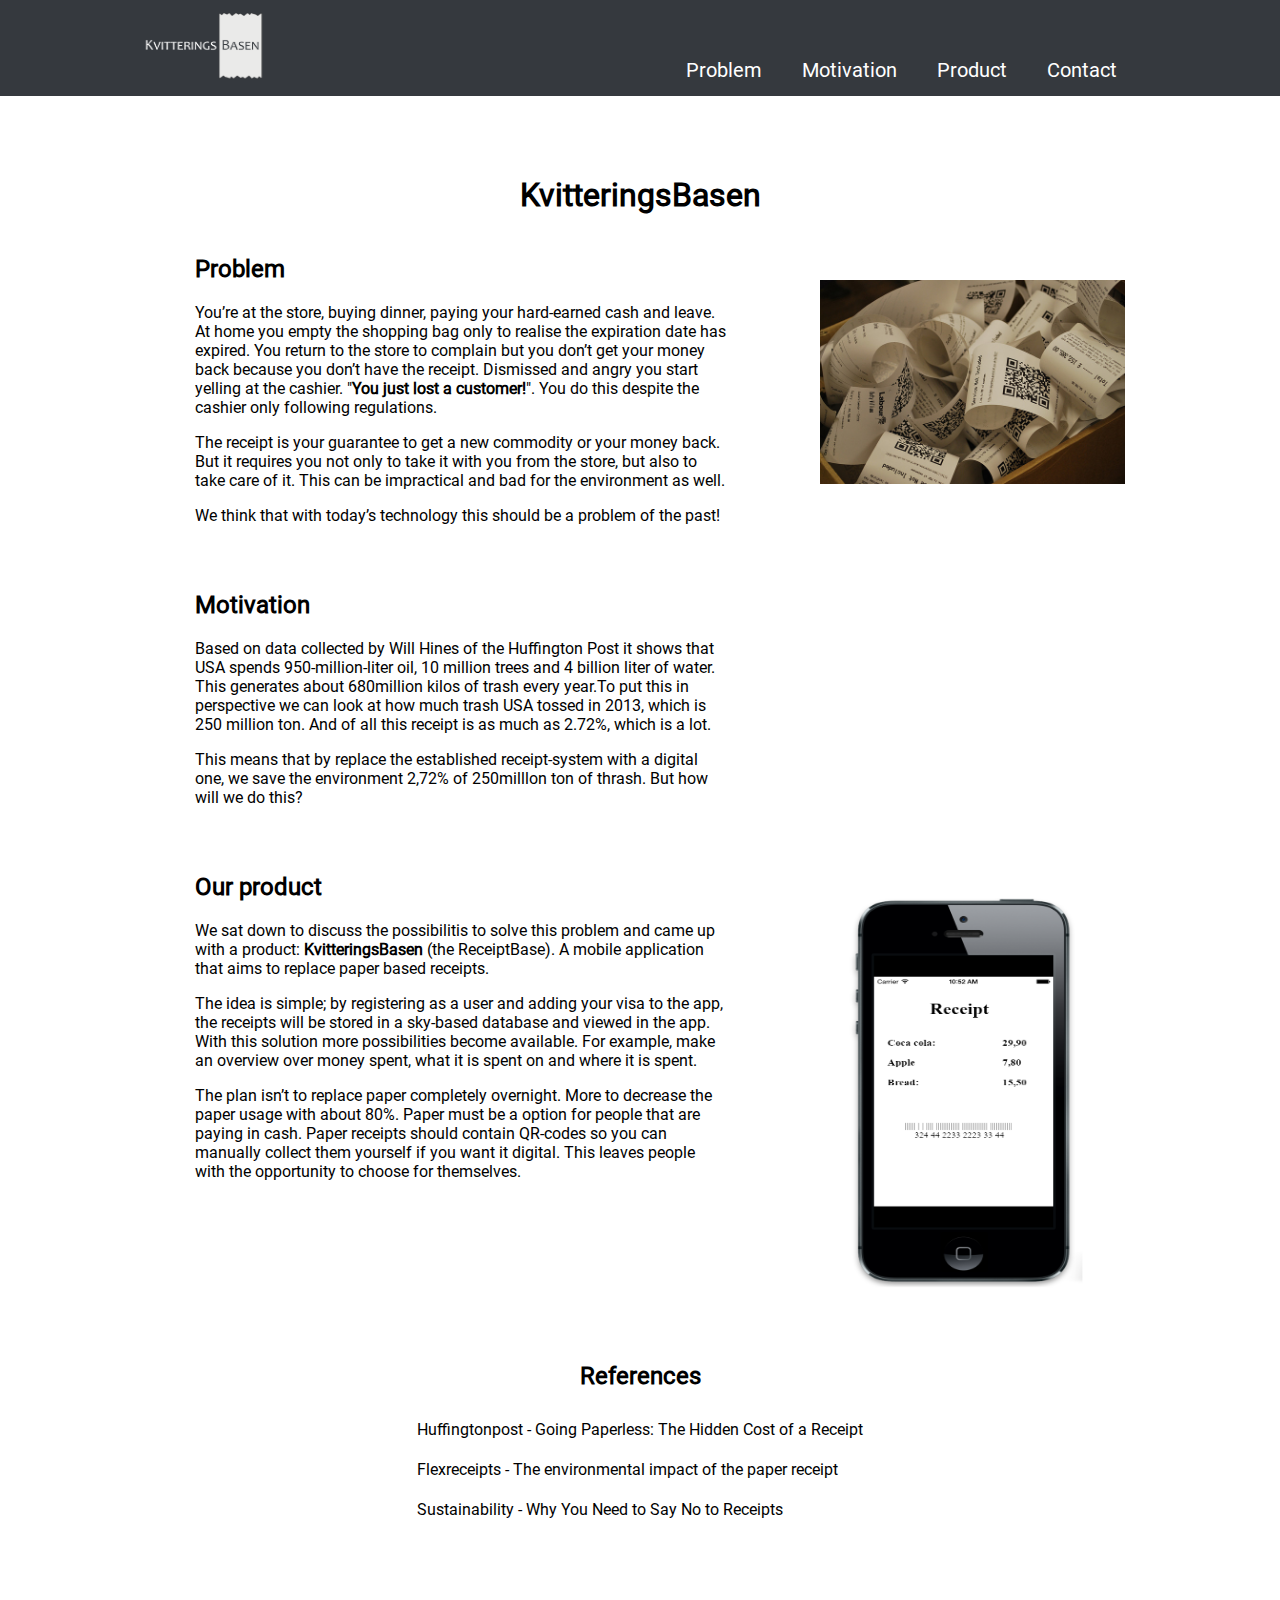
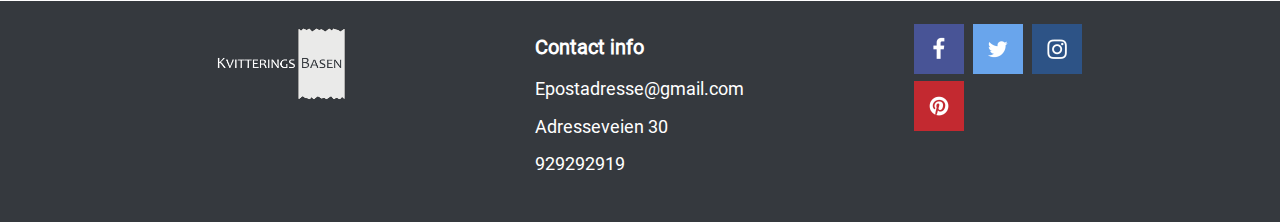
<file: index.html>
<!DOCTYPE html>
<html lang="nb" dir="ltr" >

<head>
	<meta charset="utf-8">
	<meta http-equiv="x-ua-compatible" content="ie=edge">
	<meta name="viewport" content="width=device-width, initial-scale=1, viewport-fit=cover">

	<title>Kvitteringsbasen</title>
	<meta name="description" content="Kvitteringsbasen. Vi tilbyr en applikasjon for alle dine kvitteringer.">
	<link rel="icon" type="image/png" href="img/Logo.png">

	<link rel="stylesheet" href="main.css">

</head>

<body>

		<div id="header-background" ></div>

	<div id="content" >

		<header role="banner" id="header">
			<div id="header-content" >
				<div id="Logo" >
					<div class="inner">
						<img tabindex="0" class="logoBilde" alt="The logo of Kvitteringsbasen. The name in text upon a illustratet receipt." src="img/logo_3_inverted.png">
					</div>
				</div>
				<div id="header-nav" >
					<div class="inner">
						<nav role="navigation" >
							<ul>
                                <li><a href="#sekEn" >Problem</a></li>
                                <li><a href="#sekTo" >Motivation</a></li>
                                <li><a href="#sekTre" >Product</a></li>
                                <li class="sLink"><a href="#footer" >Contact</a></li>
							</ul>
						</nav>
					</div>
				</div>
			</div>
		</header>

		<main role="main" id="middle" >
			<div id="overskrift">
				<h1 tabindex="0" >
					KvitteringsBasen
				</h1>
			</div>
			<section id="sekEn" class="seksjon"  >
				<div class="seksjonsTekst" >
					<div class="inner" >
						<h2 tabindex="0" >Problem</h2>
						<p tabindex="0" >
							You’re at the store, buying dinner, paying your hard-earned cash and leave. At home you empty the shopping bag only to realise the expiration date has expired. You return to the store to complain but you don’t get your money back because you don’t have the receipt. Dismissed and angry you start yelling at the cashier. "<strong>You just lost a customer!</strong>". You do this despite the cashier only following regulations.
						</p>
						<p tabindex="0" >
							The receipt is your guarantee to get a new commodity or your money back. But it requires you not only to take it with you from the store, but also to take care of it. This can be impractical and bad for the environment as well.
						</p>
						<p tabindex="0" >
							We think that with today’s technology this should be a problem of the past!
						</p>
					</div>
				</div>
				<div class="seksjonsBilde" >
					<div class="inner" >	
						<img tabindex="0" class="kvittering mess" alt="A picture of multiple receipts in paperform stacked in a mess." src="img/ReceiptMess.jpg">
					</div>
				</div>
				<div class="stopFloat" ></div>
			</section>

			<section id="sekTo" class="seksjon"  >
				<div class="seksjonsTekst" >
					<div class="inner" >
						<h2 tabindex="0" >Motivation</h2>
						<p tabindex="0" >
							Based on data collected by Will Hines of the Huffington Post it shows that USA spends 950-million-liter oil, 10 million trees and 4 billion liter of water. This generates about 680million kilos of trash every year.To put this in perspective we can look at how much trash USA tossed in 2013, which is 250 million ton. And of all this receipt is as much as 2.72%, which is a lot.
						</p>
						<p tabindex="0" >
							This means that by replace the established receipt-system with a digital one, we save the environment 2,72% of 250milllon ton of thrash. But how will we do this?
						</p>
					</div>
				</div>

				<div class="stopFloat" ></div>
			</section>

			<section id="sekTre" class="seksjon" >
				<div class="seksjonsTekst" >
					<div class="inner" >
						<h2 tabindex="0" >Our product</h2>
						<p tabindex="0" >
							We sat down to discuss the possibilitis to solve this problem and came up with a product: <strong>KvitteringsBasen</strong> (the ReceiptBase). A mobile application that aims to replace paper based receipts.
						</p>
						<p tabindex="0" >
							The idea is simple; by registering as a user and adding your visa to the app, the receipts will be stored in a sky-based database and viewed in the app. With this solution more possibilities become available. For example, make an overview over money spent, what it is spent on and where it is spent.
						</p>
						<p tabindex="0" >
							The plan isn’t to replace paper completely overnight. More to decrease the paper usage with about 80%. Paper must be a option for people that are paying in cash. Paper receipts should contain QR-codes so you can manually collect them yourself if you want it digital. This leaves people with the opportunity to choose for themselves.
						</p>

					</div>
				</div>
				<div class="seksjonsBilde" >
					<div class="inner" >	
						<img tabindex="0" id="app" class="kvittering" alt="Picture of the application we're planing to develop." src="img/mobilKvittering.png">
					</div>
				</div>
				<div class="stopFloat" ></div>
			</section>

			<section id="sekFire" class="seksjon" >
				<div class="seksjonRef" >
					<div class="inner" >

						<h2 tabindex="0" >References</h2>
						<p>
						<a alt="link to huffingtonpost" target="_blank" href="https://www.huffingtonpost.com/will-hines/going-paperless-the-hidde_b_3008587.html">Huffingtonpost - Going Paperless: The Hidden Cost of a Receipt</a><br>
						<a alt="link to Flexreceipts" target="_blank" href="http://www.flexreceipts.com/blog/the-environmental-impact-of-the-paper-receipt-and-why-you-should-go-digital/">Flexreceipts - The environmental impact of the paper receipt</a><br>
						<a alt="link to Sustainability" target="_blank" href="https://sustainability.ncsu.edu/blog/changeyourstate/bpa-receipts/">Sustainability - Why You Need to Say No to Receipts</a>
						</p>
					</div>
				</div>
			</section>
			
		</main>

		<footer id="footer" >
			<div id="footer-content" >
				<div class="footer-box flef" >
					<div class="inner">
						<img tabindex="0" class="logoBilde" alt="The logo of Kvitteringsbasen. The name in text upon a illustratet receipt" src="img/logo_3_inverted.png">
					</div>
				</div>

				<div class="footer-box fmid" >
					<div class="inner" >
						<h3 tabindex="0" >
							Contact info
						</h3>
						<p tabindex="0" >
							Epostadresse@gmail.com
						</p>
						<p tabindex="0" >
							Adresseveien 30
						</p>
						<p tabindex="0" >
							929292919
						</p>
					</div>
				</div>

				<div class="footer-box social" >
					<div class="inner" >
						<a href="https://www.facebook.com/" target="_blank" class="fa"><img alt="link to our facebook page." class="fa-facebook" src="./img/Facebook.png"/></a>
						<a href="https://twitter.com/" target="_blank" class="fa fa-twitter"><img alt="link to our twitter page." class="fa-facebook" src="./img/Twitter.png"/></a>
						<a href="https://www.instagram.com/" target="_blank" class="fa fa-instagram"><img alt="link to our instagram page." class="fa-facebook" src="./img/Instagram.png"/></a>
						<a href="https://no.pinterest.com/" target="_blank" class="fa fa-pinterest"><img alt="link to our pinterest page." class="fa-facebook" src="./img/Pinterest.png"/></a>
					</div>
				</div>
			</div>
		</footer>

	</div>
</body>
</html>
</file>
<file: main.css>
@font-face {
    font-family: 'Roboto';
    src: url('fonts/Roboto-Regular.ttf');
    font-weight: normal;
    font-style: normal;
}

html {
	position: relative;
}
body {
	font-family: sans-serif;
        font-family: Roboto;
        background-color: white;
	

	margin: 0 0 417px;
}
@media (max-width: 580px){
	body{
		margin: 0 0 617px;
	}
        
        nav ul li {
            display: block;
        }
        
        nav ul li a {
            padding-right: 0px;
            padding-left: 0px;
        }
}

#content{

	margin: auto;
    width: 70%;
    padding-bottom: 1%;

    background-color: white;
}
@media (max-width:1400px){
	#content{
	    width: 80%;
	}
}
@media (max-width:1200px){
	#content{
	    width: 90%;
	}
}

.inner{
	display: inline-block;
	text-align: left;
}

/*  HEADER */

#header-background{
	background-color: #35393E;

	height: 6em;
	left: 0;
	right: 0;

	z-index: -1;
	position: absolute;


}
#header{
	background-color: #35393E;
	margin-bottom: 5em;
}
#header-content{

	height: 6em;
	
}


#Logo{
	float: left;
	width: 30%;
	text-align: left;
}
.logoBilde{

	max-height: 5.5em;

}

#header-nav{

	height: auto;
	float: left;
	width: 70%;
	text-align: right;
	font-size: 20px;

}
#header-nav .inner{
	margin-top: 50px;
}
ul{
	padding: 0;
	margin: 0;


	list-style-type: none;
	text-align:center;
}
li{
	width: 138px;
	height: 40px;
        display: inline;
}

a{
	text-align: center;
	vertical-align: middle;
	line-height: 40px;

    padding-right: 20px;
    padding-left: 20px;
    text-decoration: none;
	color: black;
}


#header-nav a{
	color: white;
	float: left;
}
#header-nav a:hover{
	color: black;
    background-color: white;

}
.sLink{
	padding-left: 15px;
}

@media (max-width:852px){

	#header-background, #header-content{

		height: 9em;
		
	}
	#Logo{
		width: 100%;
		text-align: center;
	}
	#header-nav{
		width: 100%;
		text-align: center;
		margin-bottom: 40px;
	}
	#header-nav .inner{
		margin-top: 10px;
	}
}
@media (max-width:602px){

	
	
	.sLink{
		padding-left: 0;
	}
}
@media (max-width:590px){

	#header-background, #header-content{

		height: 17em;
		
	}
	#header-nav{
		margin-bottom: 50px;
	}
	a{
		float: none;
	}
}





/*  MIDDLE */

#middle{

	min-height: 100%;
	margin-bottom: -11.5em; 
}
#middle:after{
	content: "";	 	
	display: block;
}
#overskrift{
	text-align: center;
	max-width: 100%;
}

@media (max-width: 333px){
	#overskrift h1{
		font-size: 20px;
	}	
}
@media (max-width: 215px){
	#overskrift h1{
		font-size: 15px;
	}	
}

.seksjon{
	height: auto;
	margin-bottom: 30px;
}
.seksjonsTekst{
	text-align: center;
	display: inline-block;
	float: left;
	width: 55%;

}
.seksjonsTekst .inner{
	max-width: 70%;
}

.seksjonRef{

	margin-top: 20px;
	text-align: center;
	display: inline-block;

	width: 100%
}
.seksjonRef .inner{
	text-align: center;


}
.seksjonRef a:hover{
        background-color: #000;
        color: #fff;
}
@media (max-width:1500px){
	.seksjonsTekst .inner{
		max-width: 80%;
	}
}
@media (max-width:996px){
	.seksjonsTekst .inner{
		max-width: 100%;
	}
}

.seksjonsBilde{
	margin-top: 45px;
	text-align: center;
	display: inline-block;
	float: left;
	width: 45%;
}
@media (max-width:1500px){
	.seksjonsTekst{
		width: 65%;
	}
	.seksjonsBilde{
		width: 35%;
	}
}
@media (max-width:996px){
	.seksjonsTekst{
		width: 55%;
	}
	.seksjonsBilde{
		width: 45%;
		float: inherit;
	}
}
@media (max-width:700px){
	.seksjonsTekst{
		width: 100%;
	}
	.seksjonsBilde{
		width: 100%;
		float: inherit;
	}
}

.kvittering{
	width: 250px;
}
.mess{
	width: 75%;
	max-width: 75%;
	display: block;
    margin-left: auto;
    margin-right: auto
}
@media (max-width:1500px){
	.mess{
		width: 85%;
		max-width: 85%;
	}
}
@media (max-width:996px){
	.kvittering{
		width: 250px;
		display: block;
    margin-left: auto;
    margin-right: auto
	}
}
@media (max-width:700px){
	.kvittering{
		width: 60%;
		max-width: 80%;
	}
}

#sekFire .inner p{
	text-align: left;
}
#sekFire .inner a{
	padding: 10px;
	text-align: left;
}



.stopFloat{
 clear: left;
}



#app{
	max-height: 390px;
}


/*  FOOTER */

#footer {
	width: 100%;
	background-color: #35393E;
	color: white;

    position: absolute;
    bottom: 0;
    left: 0;
    margin: 0 auto;

    padding-bottom: 30px;

    height: auto;
    overflow:hidden;
}
#footer-content{

	margin: auto;
    width: 70%;
    padding: 1%;
}
@media (max-width: 815px){
	#footer-content{
	    width: 100%;
	}
}

.footer-box{


	float: left;
	text-align: center;

	font-size: 17.5px;

}
.flef{
	width: 20%;
}
.fmid{
	width: 60%;
	
}


#footer-text{
	display: inline-block;
	text-align: left;
}
#footer-text .inner{
	min-height: 200px;
}

.social{
	width: 20%;
	margin-top: 10px;
}

@media (max-width: 670px){
	.flef{

		width: 25%;
	}

	.fmid{
		width: 50%;
		
	}
	.social{
		width: 25%;
	}
}
@media (max-width: 580px){
	.flef{
		width: 100%;

	}

	.fmid{
		width: 100%;
		margin-bottom: 20px;

	}
	.social{
		width: 100%;

	}
}



/* SOCIAL MEDIA*/

.fa-facebook{
	width: 50px;
	height: 50px;
}

.social a{
	line-height: 25px; 
	padding: 0px;
	padding-left: 5px;
}
.social a:hover{
        opacity: 0.5;
}
</file>
